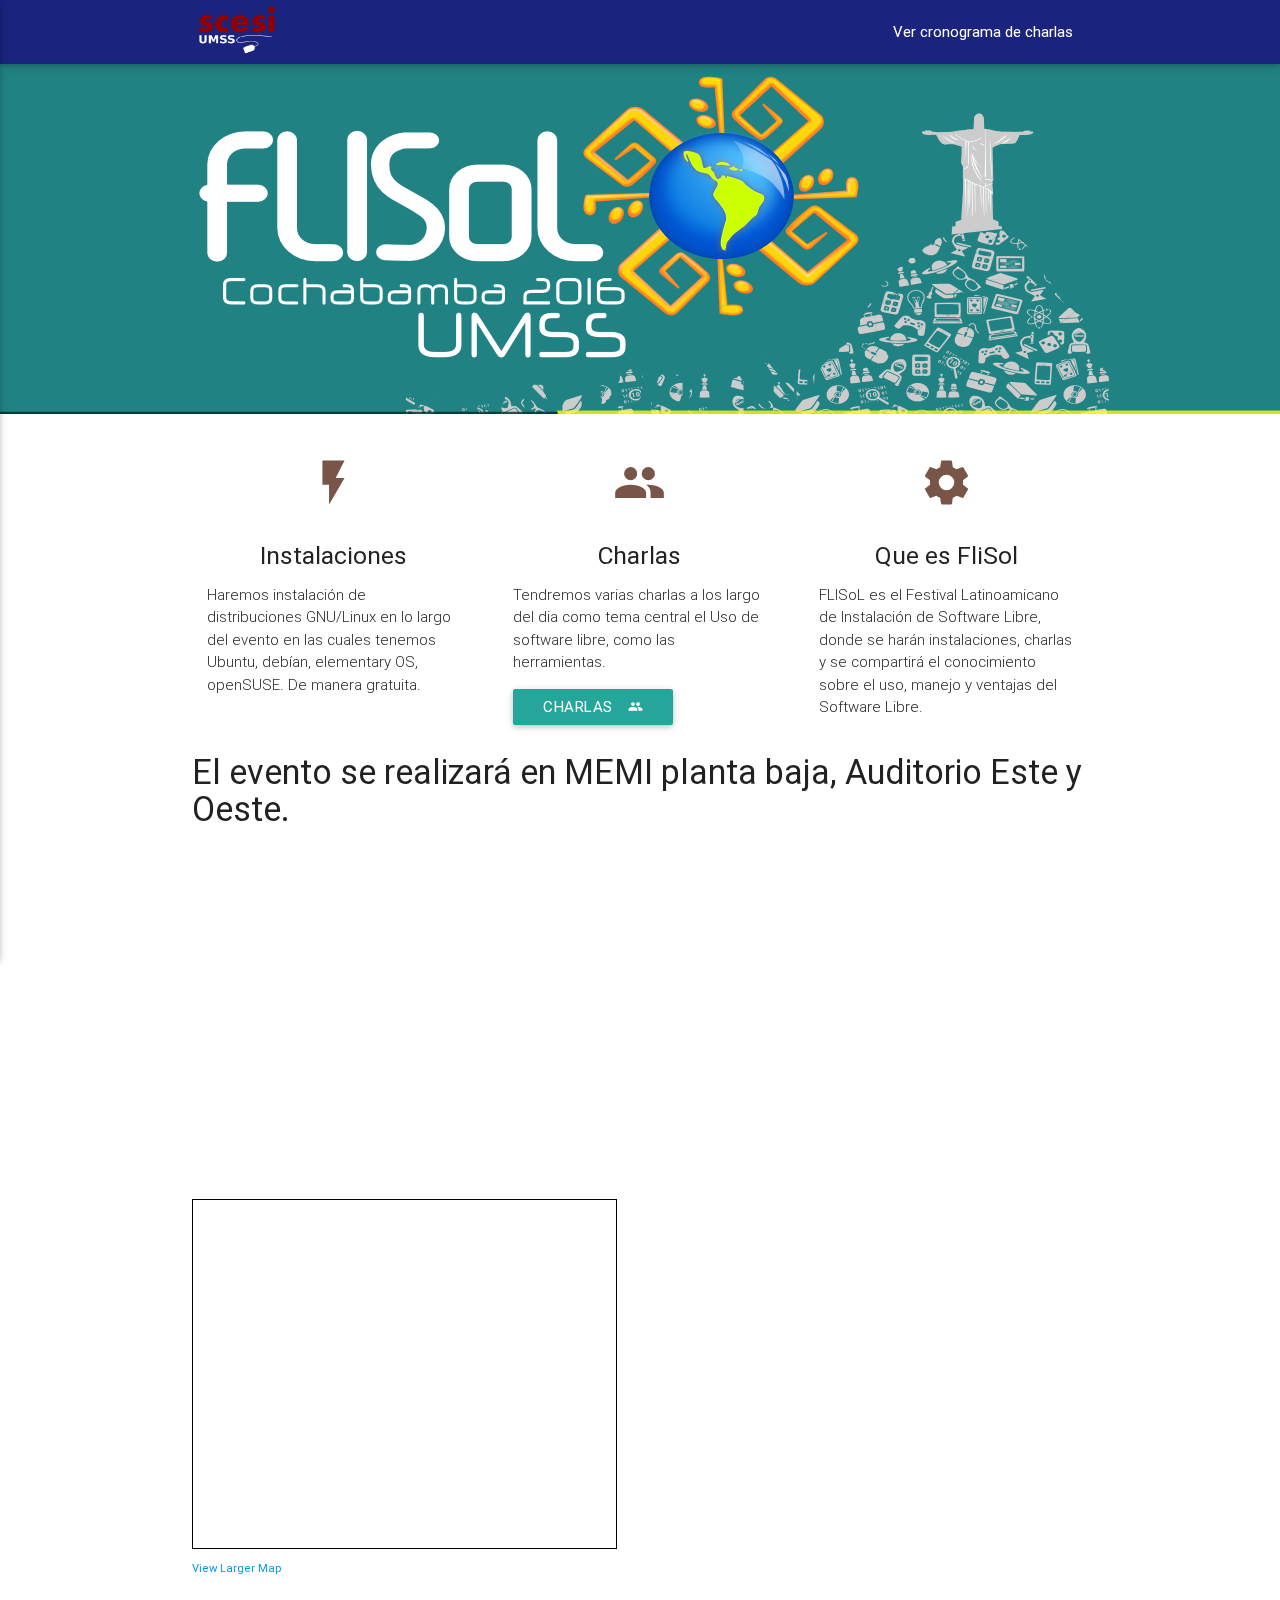
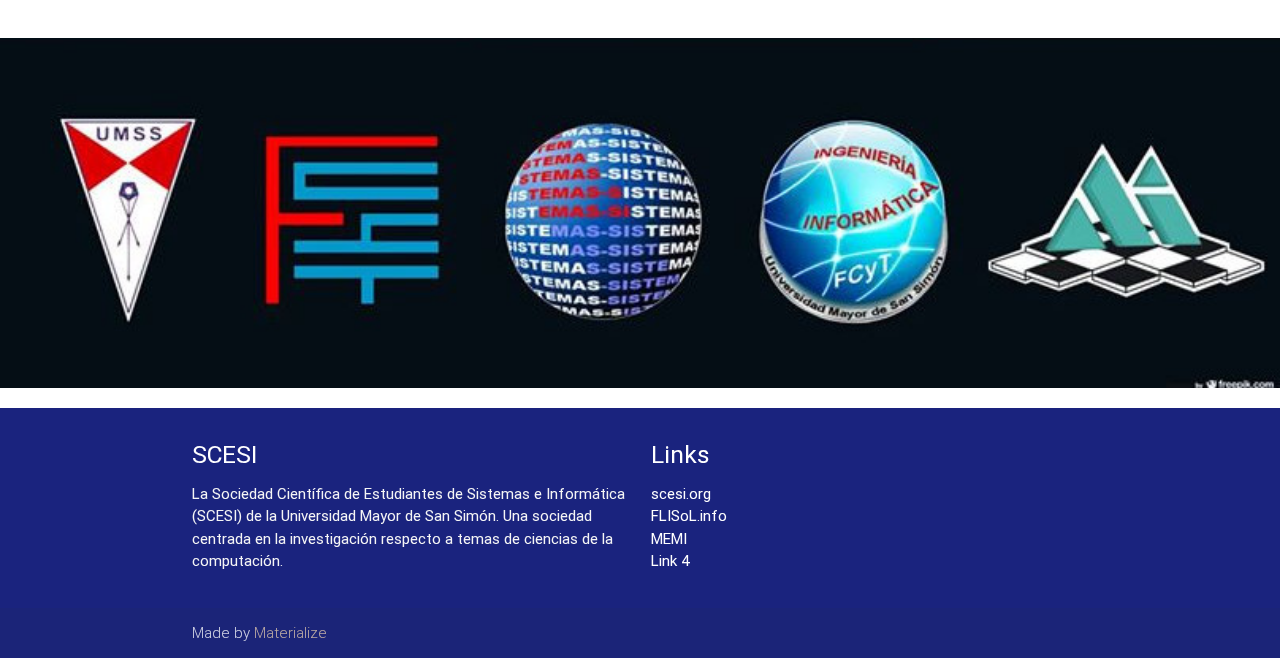
<file: index.html>
<!DOCTYPE html>
<html lang="en">
<head>
  <meta http-equiv="Content-Type" content="text/html; charset=UTF-8"/>
  <meta name="viewport" content="width=device-width, initial-scale=1, maximum-scale=1.0, user-scalable=no"/>
  <title>FLISol UMSS 2016</title>

  <!-- CSS  -->
  <link href="https://fonts.googleapis.com/icon?family=Material+Icons" rel="stylesheet">
  <link href="css/materialize.min.css" type="text/css" rel="stylesheet" media="screen,projection"/>
  <link href="css/style.css" type="text/css" rel="stylesheet" media="screen,projection"/>
</head>
<body>
  <nav class="indigo darken-4" role="navigation">
    <div class="nav-wrapper container">
      <img id="logo" src="img/scesi_logo.png" width="100" height="60">
      <ul class="right hide-on-med-and-down">
        <li><a href="charlas.html">Ver cronograma de charlas</a></li>
      </ul>

      <ul id="nav-mobile" class="side-nav">
        <li><a href="charlas.html">charlas prueba</a></li>
      </ul>
      <a href="#" data-activates="nav-mobile" class="button-collapse"><i class="material-icons">menu</i></a>
    </div>
  </nav>

  <div id="index-banner" class="parallax-container">
    <div class="parallax"><img src="img/flisolHead1.png" alt="Unsplashed background img 1"></div>
  </div>

  <div class="container">
    <div class="section">

      <!--   Icon Section   -->
      <div class="row">
        <div class="col s12 m4">
          <div class="icon-block">
            <h2 class="center brown-text"><i class="material-icons">flash_on</i></h2>
            <h5 class="center">Instalaciones</h5>

            <p class="light">Haremos instalación de distribuciones GNU/Linux en lo largo del evento en las cuales tenemos Ubuntu, debían, elementary OS, openSUSE. De manera gratuita.</p>
          </div>
        </div>

        <div class="col s12 m4">
          <div class="icon-block">
            <h2 class="center brown-text"><i class="material-icons">group</i></h2>
            <h5 class="center">Charlas</h5>

            <p class="light">Tendremos varias charlas a los largo del dia como tema central el Uso de software libre, como las herramientas.</p>
            <a href="charlas.html" class="btn waves-effect waves-light">Charlas
              <i class="material-icons right">group</i>
            </a>
          </div>
        </div>

        <div class="col s12 m4">
          <div class="icon-block">
            <h2 class="center brown-text"><i class="material-icons">settings</i></h2>
            <h5 class="center">Que es FliSol</h5>

            <p class="light">FLISoL es el Festival Latinoamicano de Instalación de Software Libre, donde se harán instalaciones, charlas y se compartirá el conocimiento sobre el uso, manejo y ventajas del Software Libre.</p>
          </div>
        </div>
      </div>

      <h4>El evento se realizará en MEMI planta baja, Auditorio Este y Oeste.</h4>
      <iframe src="https://www.google.com/maps/embed?pb=!1m10!1m8!1m3!1d951.8464979752725!2d-66.14665522365166!3d-17.39325419658439!3m2!1i1024!2i768!4f13.1!5e0!3m2!1sen!2s!4v1457400157234" width="500" height="350" frameborder="0" style="border:0" allowfullscreen></iframe>
      <iframe width="425" height="350" frameborder="0" scrolling="no" marginheight="0" marginwidth="0" src="http://www.openstreetmap.org/export/embed.html?bbox=-66.14904910326004%2C-17.393928162569356%2C-66.14605575799942%2C-17.392397541080467&amp;layer=mapnik" style="border: 1px solid black"></iframe>
      <br/>
      <small>
  <a href="http://www.openstreetmap.org/#map=19/-17.39316/-66.14755">View Larger Map</a>
</small>

    </div>
  </div>
  
  <br><br>
  <div class="parallax-container valign-wrapper">
    <div class="parallax"><img src="background3.jpg" alt="Unsplashed background img 3"></div>
  </div>

  <footer class="page-footer indigo darken-4">
    <div class="container">
      <div class="row">
        <div class="col l6 s12">
          <h5 class="white-text">SCESI</h5>
          <p class="grey-text text-lighten-4">La Sociedad Científica de Estudiantes de Sistemas e Informática (SCESI) de la Universidad Mayor de San Simón. Una sociedad centrada en la investigación respecto a temas de ciencias de la computación.</p>

        </div>
        <div class="col l3 s12">
          <h5 class="white-text">Links</h5>
          <ul>
            <li><a class="white-text" href="http://www.scesi.org">scesi.org</a></li>
            <li><a class="white-text" href="http://flisol.info/FLISOL2016/Bolivia/Cochabamba-UMSS">FLISoL.info</a></li>
            <li><a class="white-text" href="http://www.memi.umss.edu.bo/">MEMI</a></li>
            <li><a class="white-text" href="#!">Link 4</a></li>
          </ul>
        </div>
      </div>
    </div>
    <div class="footer-copyright">
      <div class="container">
      Made by <a class="brown-text text-lighten-3" href="http://materializecss.com">Materialize</a>
      </div>
    </div>
  </footer>

  <!--  Scripts-->
  <script src="https://code.jquery.com/jquery-2.1.1.min.js"></script>
  <script src="js/materialize.min.js"></script>
  <script src="js/init.js"></script>

  </body>
</html>
</file>
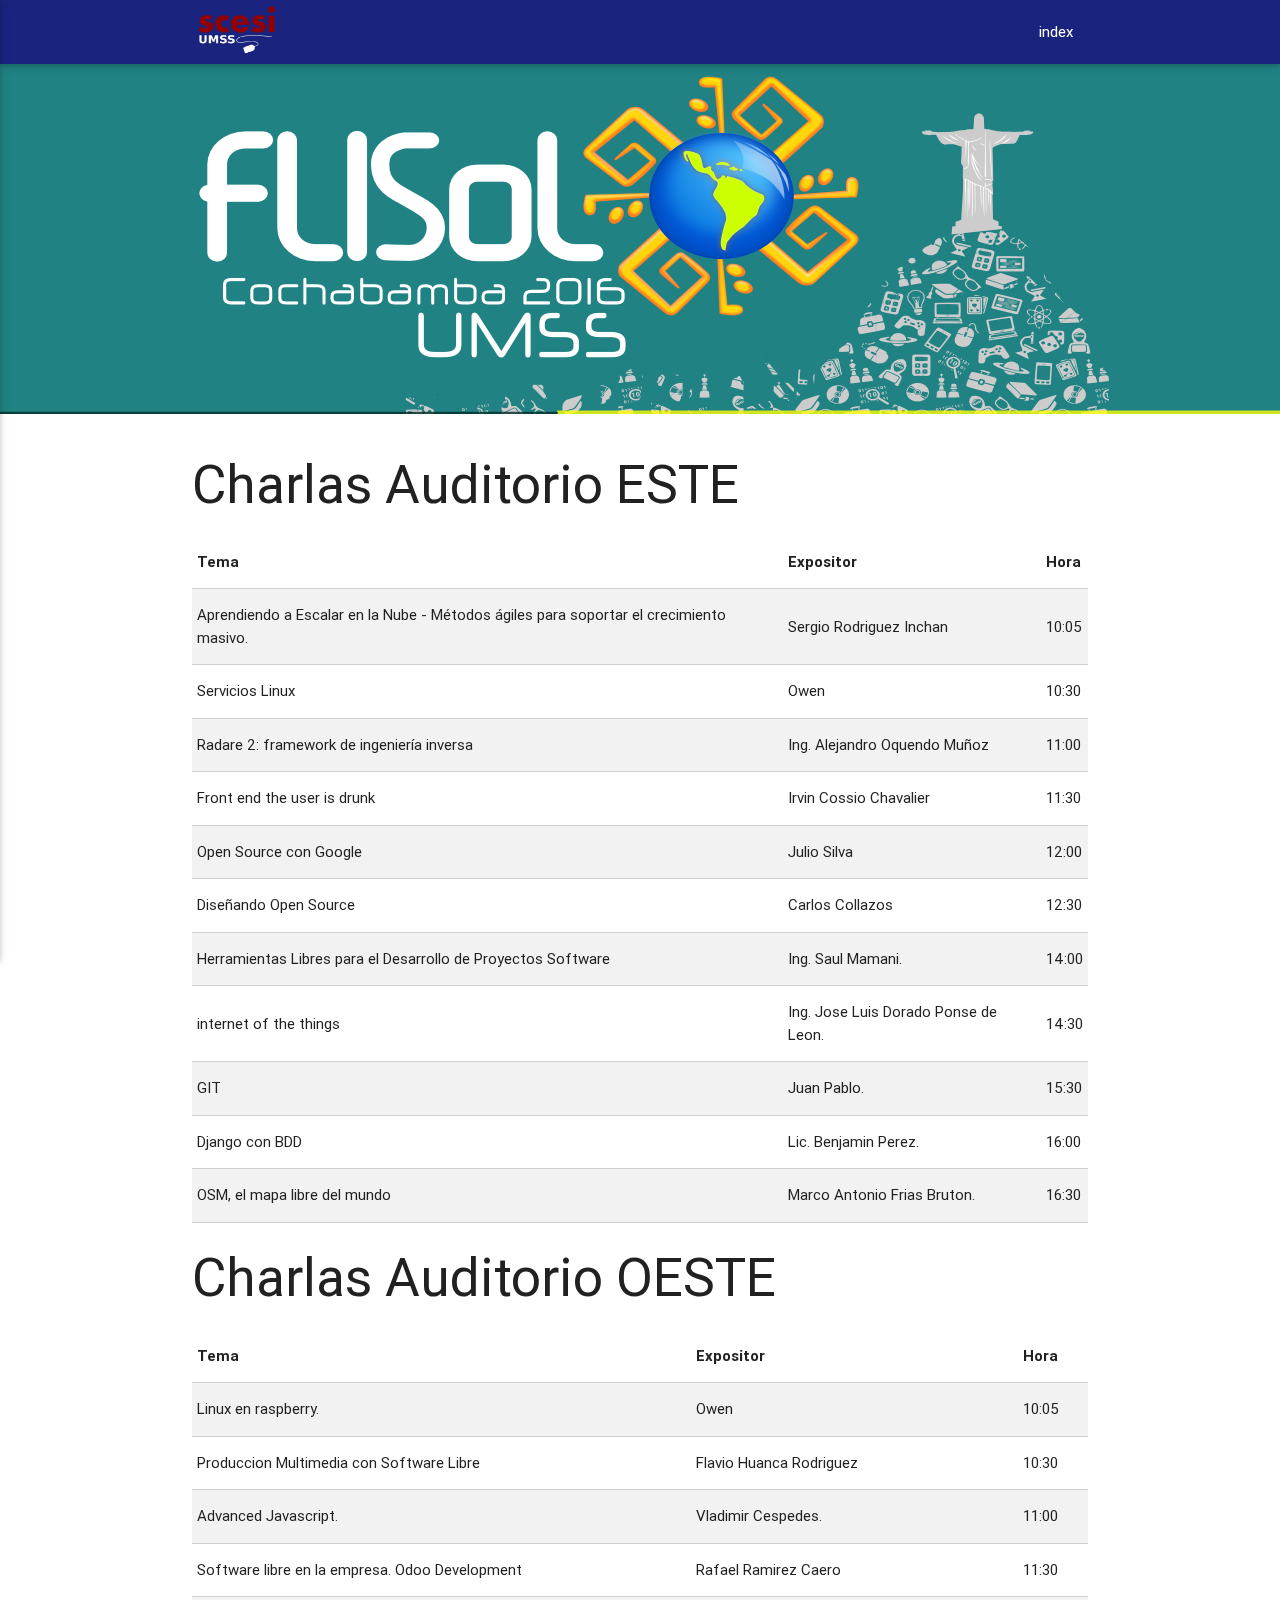
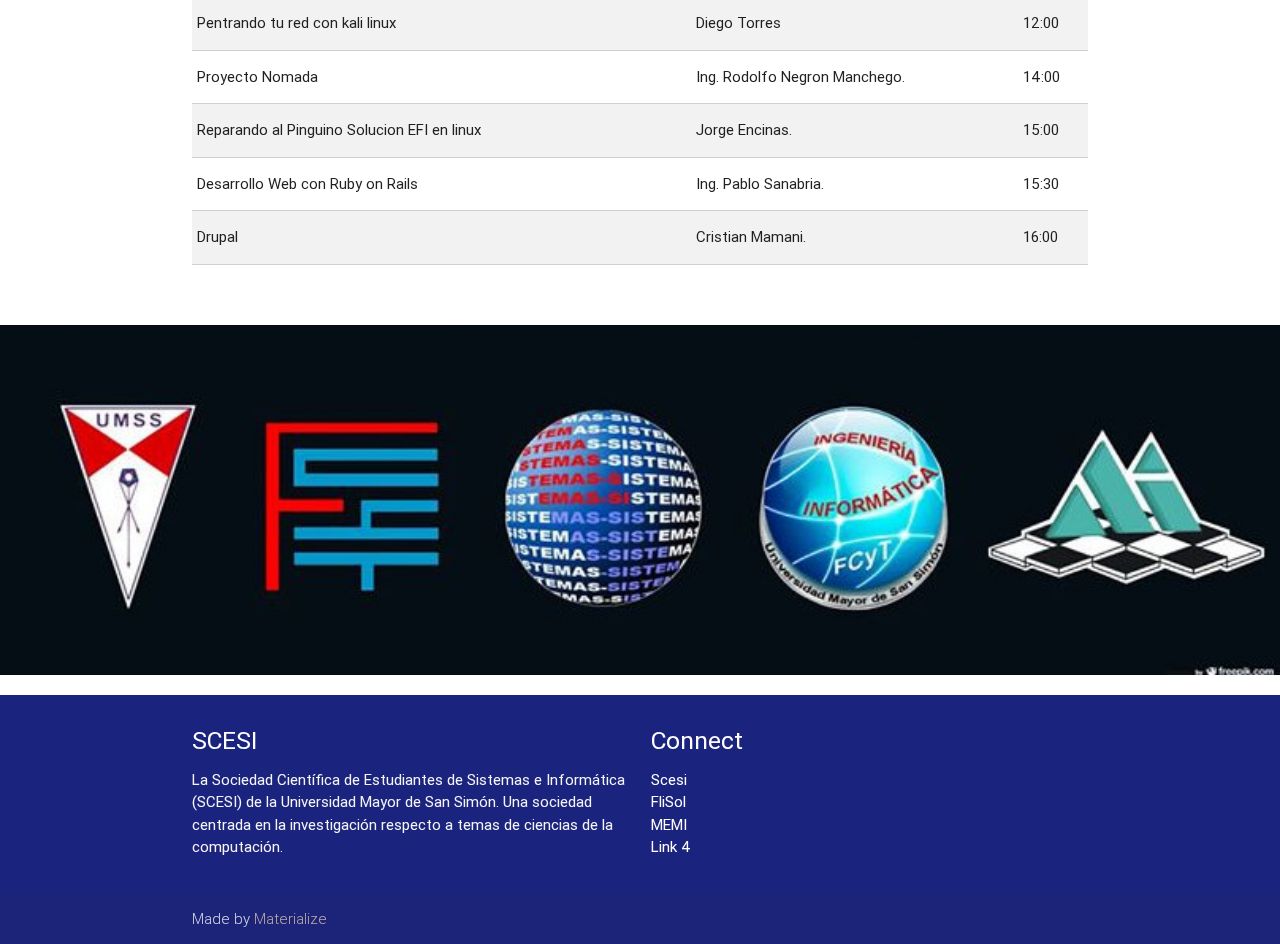
<file: charlas.html>
<!DOCTYPE html>
<html lang="en">
<head>
  <meta http-equiv="Content-Type" content="text/html; charset=UTF-8"/>
  <meta name="viewport" content="width=device-width, initial-scale=1, maximum-scale=1.0, user-scalable=no"/>
  <title>flisol umss</title>

  <!-- CSS  -->
  <link href="https://fonts.googleapis.com/icon?family=Material+Icons" rel="stylesheet">
  <link href="css/materialize.min.css" type="text/css" rel="stylesheet" media="screen,projection"/>
  <link href="css/style.css" type="text/css" rel="stylesheet" media="screen,projection"/>
</head>
<body>
  <nav class="indigo darken-4" role="navigation">
    <div class="nav-wrapper container">
      <img id="logo" src="img/scesi_logo.png" width="100" height="60">
      <ul class="right hide-on-med-and-down">
        <li><a href="index.html">index</a></li>
      </ul>

      <ul id="nav-mobile" class="side-nav">
        <li><a href="index.html">index</a></li>
      </ul>
      <a href="#" data-activates="nav-mobile" class="button-collapse"><i class="material-icons">menu</i></a>
    </div>
  </nav>

  <div id="index-banner" class="parallax-container">
    <div class="parallax"><img src="img/flisolHead1.png" alt="Unsplashed background img 1"></div>
  </div>

  <div class="container">
    <div class="section">

        <h2>Charlas Auditorio ESTE</h2>
  <table class="striped bordered responsive-table">
        <thead>
          <tr>
              <th data-field="id">Tema</th>
              <th data-field="name">Expositor</th>
              <th data-field="price">Hora</th>
          </tr>
        </thead>

        <tbody>
        <tr>
            <td>Aprendiendo a Escalar en la Nube - Métodos ágiles para soportar el crecimiento masivo.</td>
            <td>Sergio Rodriguez Inchan</td>
            <td>10:05</td>
        </tr>

        <tr>
            <td>Servicios Linux</td>
            <td>Owen</td>
            <td>10:30</td>
        </tr>

        <tr>
            <td>Radare 2: framework de ingeniería inversa</td>
            <td>Ing. Alejandro Oquendo Muñoz</td>
            <td>11:00</td>
        </tr>
        <tr>
            <td>Front end the user is drunk</td>
            <td>Irvin Cossio Chavalier</td>
            <td>11:30</td>
        </tr>
        <tr>
            <td>Open Source con Google</td>
            <td>Julio Silva</td>
            <td>12:00</td>
        </tr>
        <tr>
            <td>Diseñando Open Source</td>
            <td>Carlos Collazos</td>
            <td>12:30</td>
        </tr>
        <tr>
            <td>Herramientas Libres para el Desarrollo de Proyectos Software</td>
            <td>Ing. Saul Mamani.</td>
            <td>14:00</td>
        </tr>
        <tr>
            <td>internet of the things</td>
            <td>Ing. Jose Luis Dorado Ponse de Leon.</td>
            <td>14:30</td>
        </tr>
        <tr>
            <td>GIT</td>
            <td>Juan Pablo.</td>
            <td>15:30</td>
        </tr> 
        <tr>
            <td>Django con BDD</td>
            <td>Lic. Benjamin Perez.</td>
            <td>16:00</td>
        </tr> 
        <tr>
            <td>OSM, el mapa libre del mundo</td>
            <td>Marco Antonio Frias Bruton.</td>
            <td>16:30</td>
        </tr> 
        </tbody>
      </table>

            <h2>Charlas Auditorio OESTE</h2>
      <table class="striped bordered responsive-table">
        <thead>
          <tr>
              <th data-field="id">Tema</th>
              <th data-field="name">Expositor</th>
              <th data-field="price">Hora</th>
          </tr>
        </thead>

        <tbody>
        <tr>
            <td>Linux en raspberry.</td>
            <td>Owen</td>
            <td>10:05</td>
        </tr>

        <tr>
            <td>Produccion Multimedia con Software Libre</td>
            <td>Flavio Huanca Rodriguez</td>
            <td>10:30</td>
        </tr>

        <tr>
            <td>Advanced Javascript.</td>
            <td> Vladimir Cespedes.</td>
            <td>11:00</td>
        </tr>

        <tr>
            <td>Software libre en la empresa. Odoo Development</td>
            <td> Rafael Ramirez Caero</td>
            <td>11:30</td>
        </tr>
        <tr>
            <td>Pentrando tu red con kali linux</td>
            <td> Diego Torres</td>
            <td>12:00</td>
        </tr>
        <tr>
            <td>Proyecto Nomada</td>
            <td>Ing. Rodolfo Negron Manchego.</td>
            <td>14:00</td>
        </tr>
        <tr>
            <td>Reparando al Pinguino Solucion EFI en linux</td>
            <td>Jorge Encinas.</td>
            <td>15:00</td>
        </tr>
        <tr>
            <td>Desarrollo Web con Ruby on Rails</td>
            <td>Ing. Pablo Sanabria.</td>
            <td>15:30</td>
        </tr> 
        <tr>
            <td>Drupal</td>
            <td>Cristian Mamani.</td>
            <td>16:00</td>
        </tr> 
        </tbody>
      </table>        

    </div>
  </div>

  <br><br>
  <div class="parallax-container valign-wrapper">
    <div class="parallax"><img src="background3.jpg" alt="Unsplashed background img 3"></div>
  </div>

  <footer class="page-footer indigo darken-4">
    <div class="container">
      <div class="row">
        <div class="col l6 s12">
          <h5 class="white-text">SCESI</h5>
          <p class="grey-text text-lighten-4">La Sociedad Científica de Estudiantes de Sistemas e Informática (SCESI) de la Universidad Mayor de San Simón. Una sociedad centrada en la investigación respecto a temas de ciencias de la computación.</p>

        </div>
        <div class="col l3 s12">
          <h5 class="white-text">Connect</h5>
          <ul>
            <li><a class="white-text" href="http://www.scesi.org">Scesi</a></li>
            <li><a class="white-text" href="http://flisol.info/FLISOL2016/Bolivia/Cochabamba-UMSS">FliSol</a></li>
            <li><a class="white-text" href="http://www.memi.umss.edu.bo/">MEMI</a></li>
            <li><a class="white-text" href="#!">Link 4</a></li>
          </ul>
        </div>
      </div>
    </div>
    <div class="footer-copyright">
      <div class="container">
      Made by <a class="brown-text text-lighten-3" href="http://materializecss.com">Materialize</a>
      </div>
    </div>
  </footer>


  <!--  Scripts-->
  <script src="https://code.jquery.com/jquery-2.1.1.min.js"></script>
  <script src="js/materialize.min.js"></script>
  <script src="js/init.js"></script>

  </body>
</html>
</file>
<file: css/style.css>
/* Custom Stylesheet */
/**
 * Use this file to override Materialize files so you can update
 * the core Materialize files in the future
 *
 * Made By MaterializeCSS.com
 */

.icon-block {
  padding: 0 15px;
}
.icon-block .material-icons {
	font-size: inherit;
}

.parallax-container {
      height: 350px;
}
table{
	border: 100px;
}
</file>
